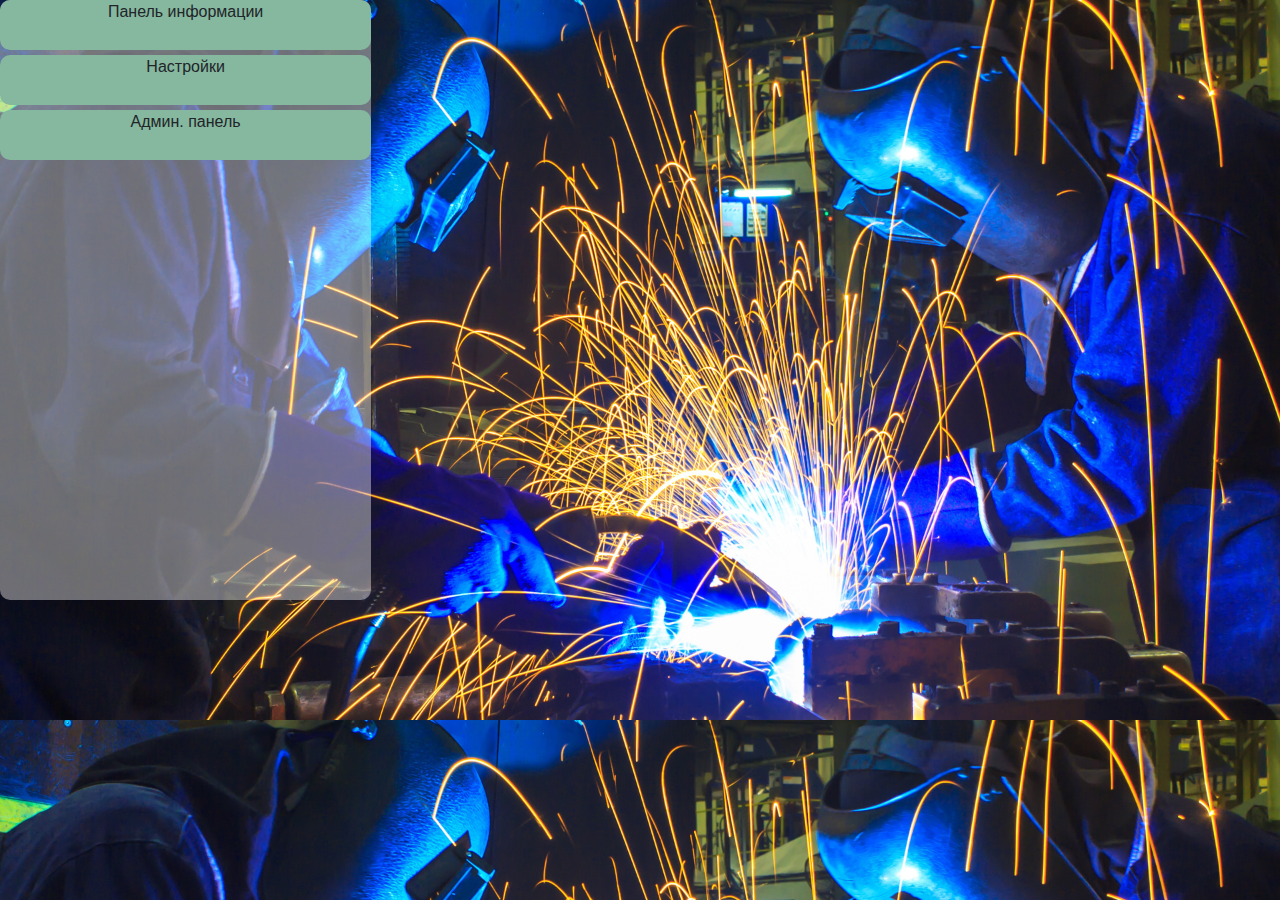
<file: index.html>
<!DOCTYPE html>
<html lang="en">

<head>
    <meta charset="UTF-8">
    <meta name="viewport" content="width=device-width, initial-scale=1.0">
    <meta http-equiv="X-UA-Compatible" content="ie=edge">
    <title>Document</title>
    <link rel="stylesheet" href="css/main.css">
    <script type="text/javascript" src="js/libs.min.js"></script>
    <script type="text/javascript" src="js/index.js"></script>
</head>

<body class="background">
    <!-- <header class="header">
        <nav class="navbar navbar-expand-lg ">
            <a class="navbar-brand" href="#"><img src="img/logo.jpg" alt=""> Home</a>
            <div class="collapse navbar-collapse " id="navbarSupportedContent">
                <ul class="navbar-nav mr-4">
                    <li class="nav-item">
                        <a class="nav-link" href="#">Выход</a>
                    </li>
                </ul>
            </div>
        </nav>
    </header> -->

    <div class="menu">

        <div id="btn-info" class="menu__button">Панель информации</div>
        <div id="btn-settings" class="menu__button">Настройки</div>
        <div id="btn-admin" class="menu__button">Админ. панель</div>

    </div>
    <div id="content" class="content">
    </div>


</body>

</html>
</file>
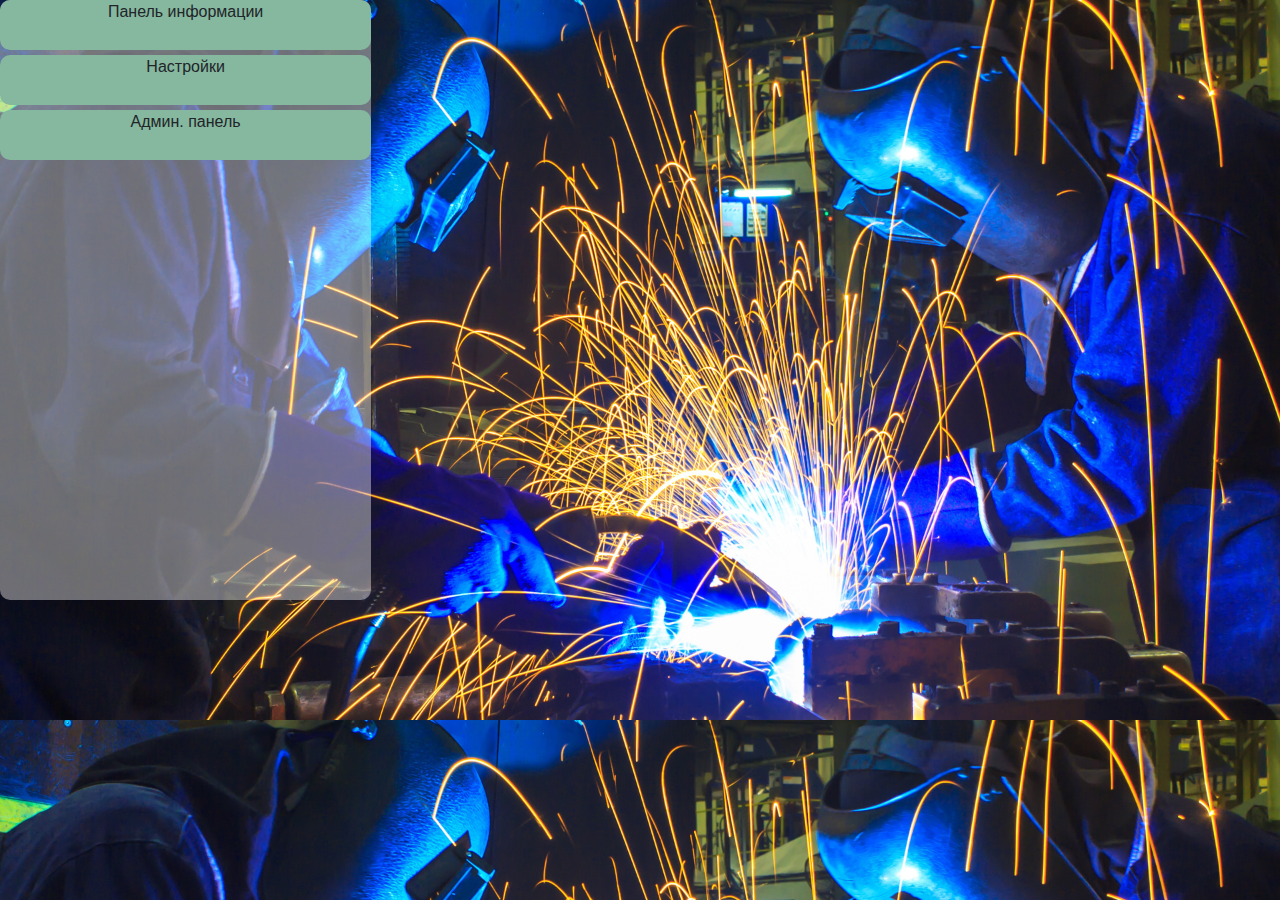
<file: main.html>
<!DOCTYPE html>
<html lang="ru">

<head>
    <meta charset="UTF-8">
    <meta name="viewport" content="width=device-width, initial-scale=1.0">
    <meta http-equiv="X-UA-Compatible" content="ie=edge">
    <title>Document</title>
    <link rel="stylesheet" href="css/main.css">
    <script type="text/javascript" src="js/libs.min.js"></script>
    <script type="text/javascript" src="js/index.js"></script>
</head>

<body class="background">
    <!-- <header class="header">
        <nav class="navbar navbar-expand-lg ">
            <a class="navbar-brand" href="#"><img src="img/logo.jpg" alt=""> Home</a>
            <div class="collapse navbar-collapse " id="navbarSupportedContent">
                <ul class="navbar-nav mr-4">
                    <li class="nav-item">
                        <a class="nav-link" href="#">Выход</a>
                    </li>
                </ul>
            </div>
        </nav>
    </header> -->

    <div class="menu">

        <div id="btn-info" class="menu__button">Панель информации</div>
        <div id="btn-settings" class="menu__button">Настройки</div>
        <div id="btn-admin" class="menu__button">Админ. панель</div>

    </div>
    <div id="content" class="content">
    </div>


</body>

</html>
</file>
